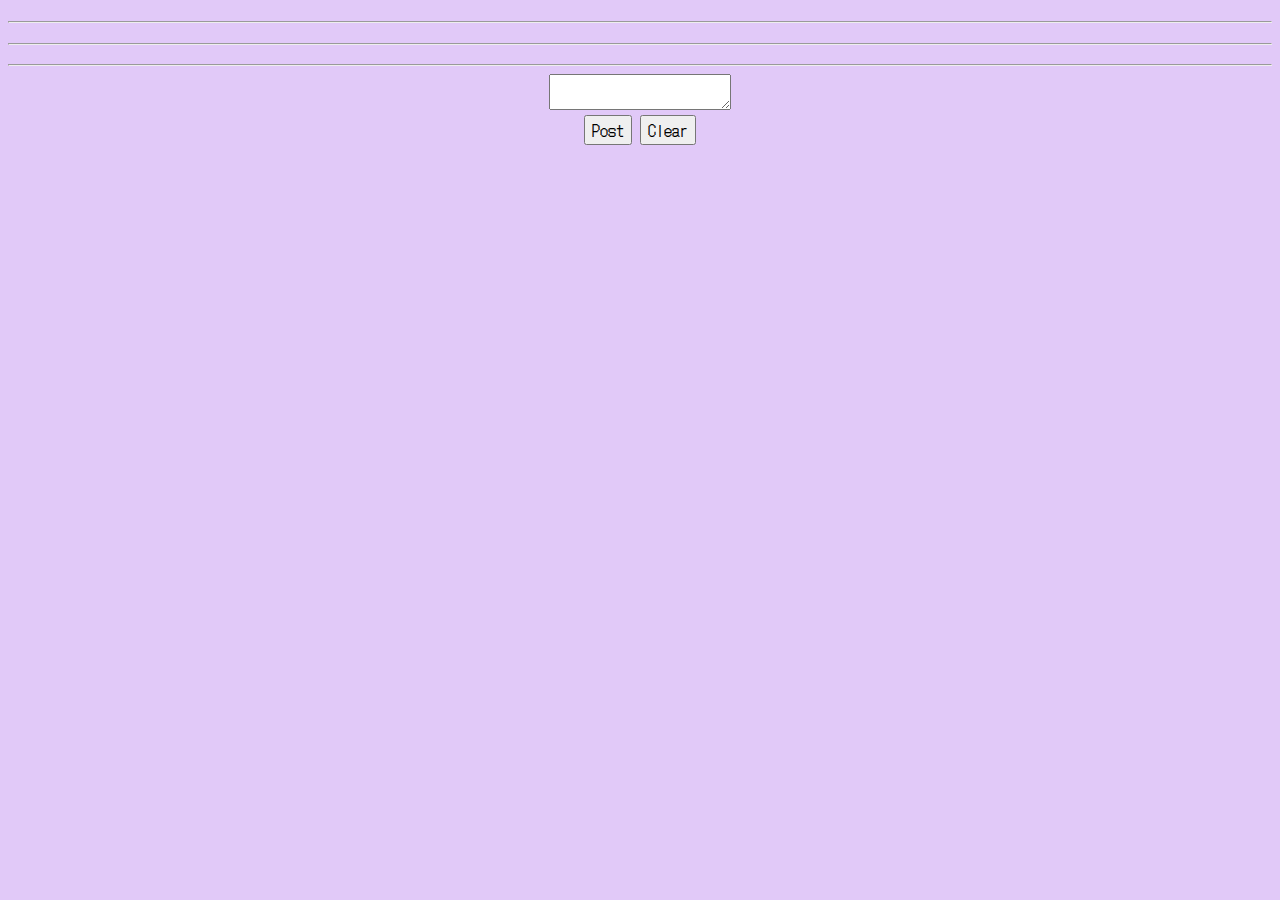
<file: Assignment5/assignment5/index.html>
<!DOCTYPE html>
<html>

<head>
    <meta charset='utf-8'>
    <meta http-equiv='X-UA-Compatible' content='IE=edge'>
    <title>Blogger</title>
    <meta name='viewport' content='width=device-width, initial-scale=1'>
    <link rel='stylesheet' type='text/css' media='screen' href='main.css'>
    <script src='main.js'></script>
</head>

<body>
    <h1>
        <div id="topic1"></div>
    </h1>
    <hr>
    <h2>
        <div id="comment1"></div>
    </h2>
    <hr>
    <h3>
        <div id="comment2"></div>
    </h3>
    <hr>
    <textarea name="text1" id="text1"></textarea>
    <br/>
    <button type="button" onclick="postFunction()">Post</button>
    <button type="button" onclick="clearFunction()">Clear</button>
</body>

</html>
</file>
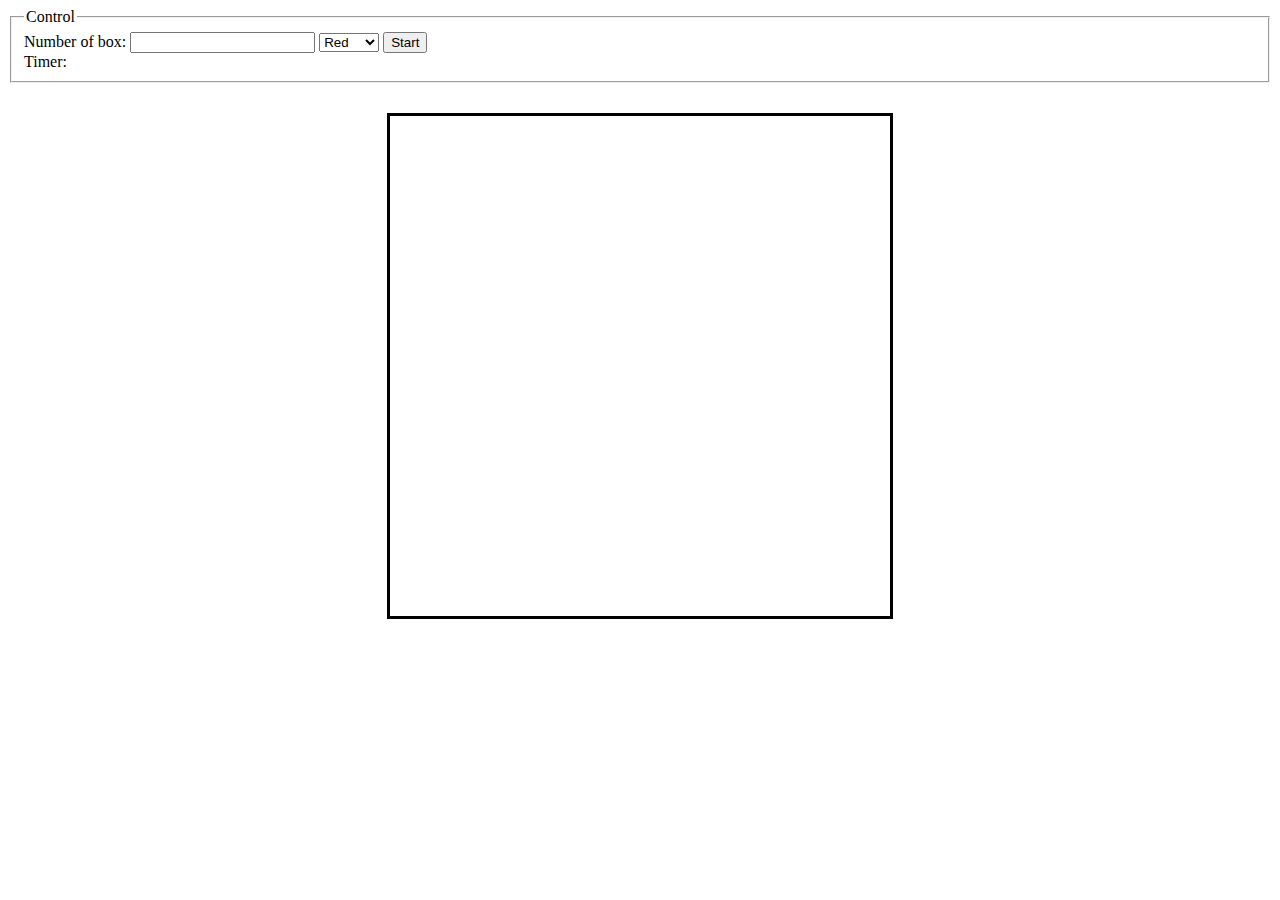
<file: Assignment7/assignment7/index.html>
<!DOCTYPE html>
<html>

<head>
    <meta charset="UTF-8">
    <title>Square game</title>
    <script type="text/javascript" src="game.js"></script>
    <link rel="stylesheet" type="text/css" href="game.css">
</head>

<body>
    <!-- these codes were adapted from https://courses.cs.washington.edu/courses/cse154/17sp/lecture/more-dom/code/squares.html  -->

    <fieldset>
        <legend>Control</legend>
        Number of box:
        <input type="text" name="numbox" id="numbox">
        <select name="color" id="color">
  				<option value="red">Red</option>
  				<option value="blue">Blue</option>
  				<option value="green">Green</option>
			</select>
        <button id="start">Start</button>
        <div id="timerClock"> Timer:
            <div id="clock"></div>
        </div>
    </fieldset>




    <div id="game-container">
        <div id="game-layer"></div>
    </div>

</body>

</html>
</file>
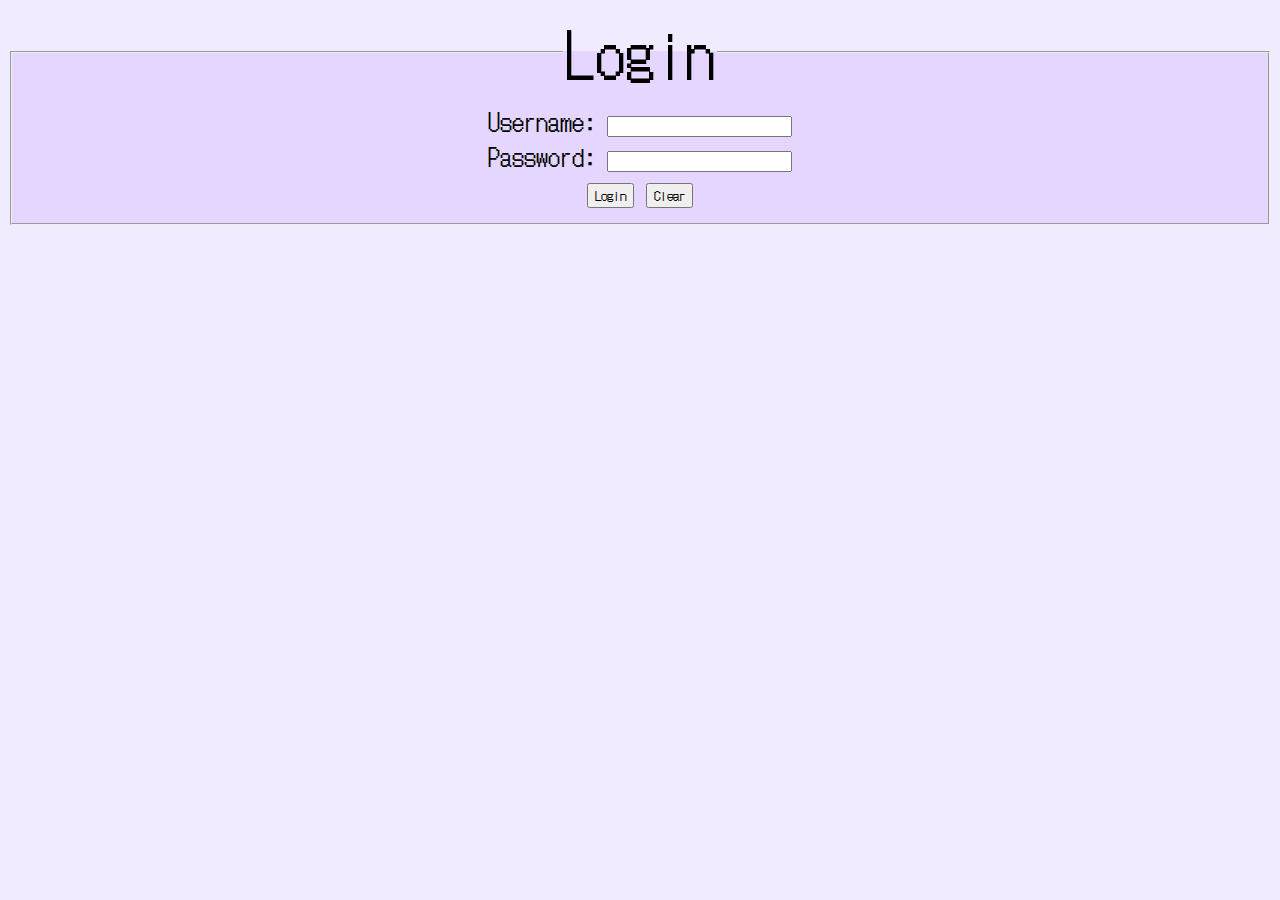
<file: Assignment6/assignment6/login.html>
<!DOCTYPE html>
<html>

<head>
    <meta charset='utf-8'>
    <meta http-equiv='X-UA-Compatible' content='IE=edge'>
    <title>Login</title>
    <meta name='viewport' content='width=device-width, initial-scale=1'>
    <link rel='stylesheet' type='text/css' media='screen' href='main.css'>
    <script src='login.js'></script>
</head>

<body>
    <form name="myLogin" id="myLogin">
        <fieldset id="Loginform">
            <legend id="Topic">Login</legend>
            Username:
            <input type="text" name="username" id="username" required>
            <br> Password:
            <input type="password" name="password" required>
            <br>
            <input class="button" type="submit" value="Login">
            <input class="button" type="reset" value="Clear">
        </fieldset>
    </form>
</body>

</html>
</file>
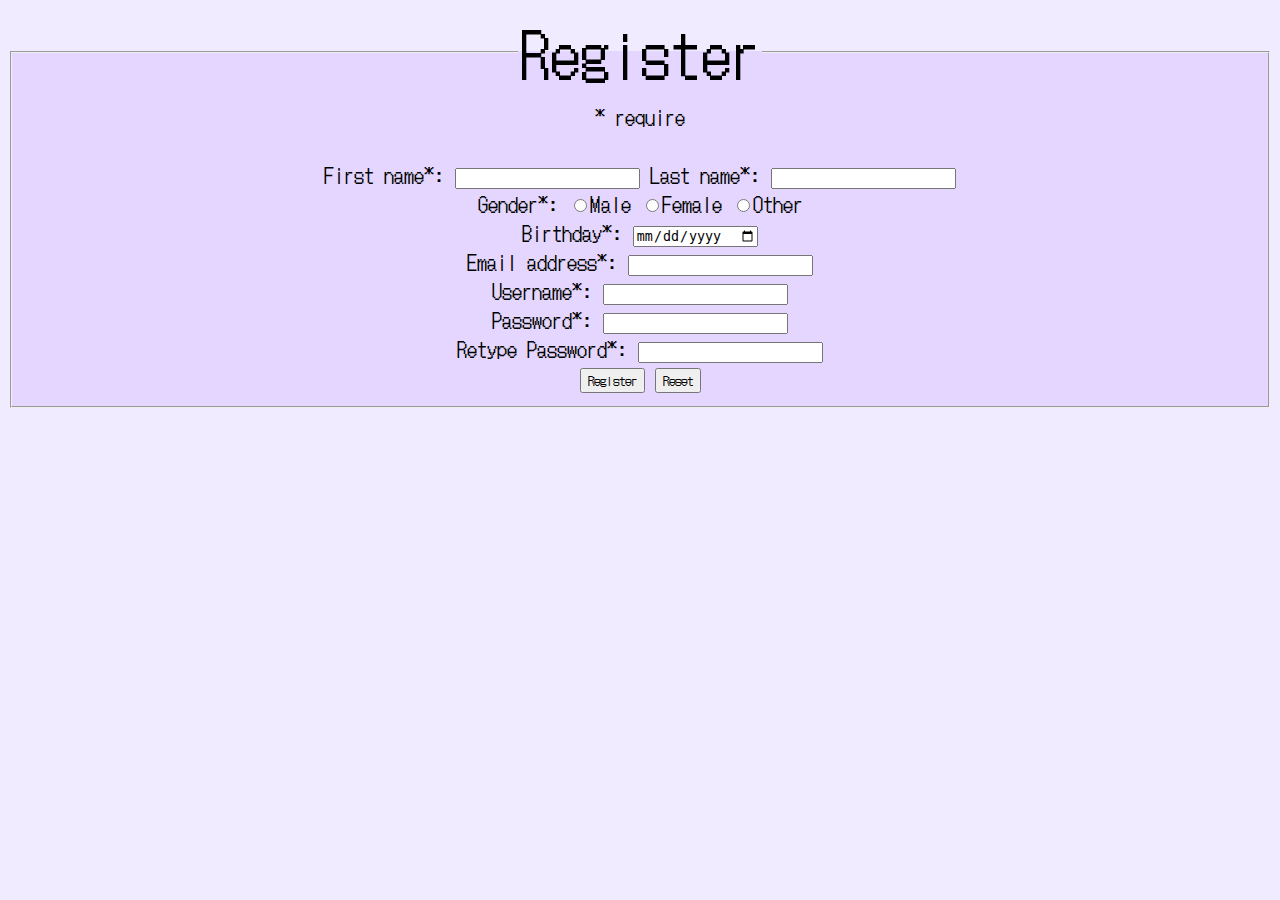
<file: Assignment6/assignment6/register.html>
<!DOCTYPE html>
<html>

<head>
    <meta charset='utf-8'>
    <meta http-equiv='X-UA-Compatible' content='IE=edge'>
    <title>Register</title>
    <meta name='viewport' content='width=device-width, initial-scale=1'>
    <link rel='stylesheet' type='text/css' media='screen' href='main.css'>
    <script src='register.js'></script>
</head>

<body>
    <form name="myForm" id="myForm" action="login.html">
        <fieldset id="Regisform">
            <legend id="Topic">Register</legend>
            <span>* require</span> <br>
            <span id="errormsg"></span> <br> First name*:
            <input type="text" name="firstname" required> Last name*:
            <input type="text" name="lastname" required>
            <br> Gender*:
            <input type="radio" name="gender" value="male" required>Male
            <input type="radio" name="gender" value="female" required>Female
            <input type="radio" name="gender" value="female" required>Other
            <br> Birthday*:
            <input type="date" name="bday" value="" required>
            <br> Email address*:
            <input type="email" name="email" required>
            <br> Username*:
            <input type="text" name="username" required>
            <br> Password*:
            <input type="password" name="password" required>
            <br> Retype Password*:
            <input type="password" name="Retypepassword" required>
            <br>
            <input class="button" type="submit" value="Register">
            <input class="button" type="reset" value="Reset">
        </fieldset>
    </form>
</body>

</html>
</file>
<file: Assignment5/assignment5/main.css>
@import url('https://fonts.googleapis.com/css2?family=DotGothic16&display=swap');
    body {
        font-family: 'DotGothic16', sans-serif;
        background-color: #e1c9f8;
        text-align: center;
        color: #ffffff;
    }
    
    button {
        font-family: 'DotGothic16', sans-serif;
        font-size: medium;
    }
</file>
<file: Assignment7/assignment7/game.css>
#game-container {
    margin-top: 30px;
    display: flex;
    justify-content: space-around;
}

#game-layer {
    position: relative;
    width: 500px;
    height: 500px;
    border: 3px solid black;
}

.square {
    position: absolute;
    width: 25px;
    height: 25px;
    border: 3px solid black;
}

.red {
    background-color: red;
}

.blue {
    background-color: blue;
}

.green {
    background-color: greenyellow;
}
</file>
<file: Assignment6/assignment6/main.css>
@import url('https://fonts.googleapis.com/css2?family=DotGothic16&display=swap');
body {
    background-color: #f1ebff;
    text-align: center;
}

#myForm {
    font-size: 20px;
}

#myLogin {
    font-size: 24px;
}

#Topic {
    font-family: 'DotGothic16', sans-serif;
    font-size: 60px;
}

#Regisform {
    background-color: #e4d6ff;
    font-family: 'DotGothic16', sans-serif;
}

#Loginform {
    background-color: #e4d6ff;
    font-family: 'DotGothic16', sans-serif;
}

.button {
    font-family: 'DotGothic16', sans-serif;
}
</file>
